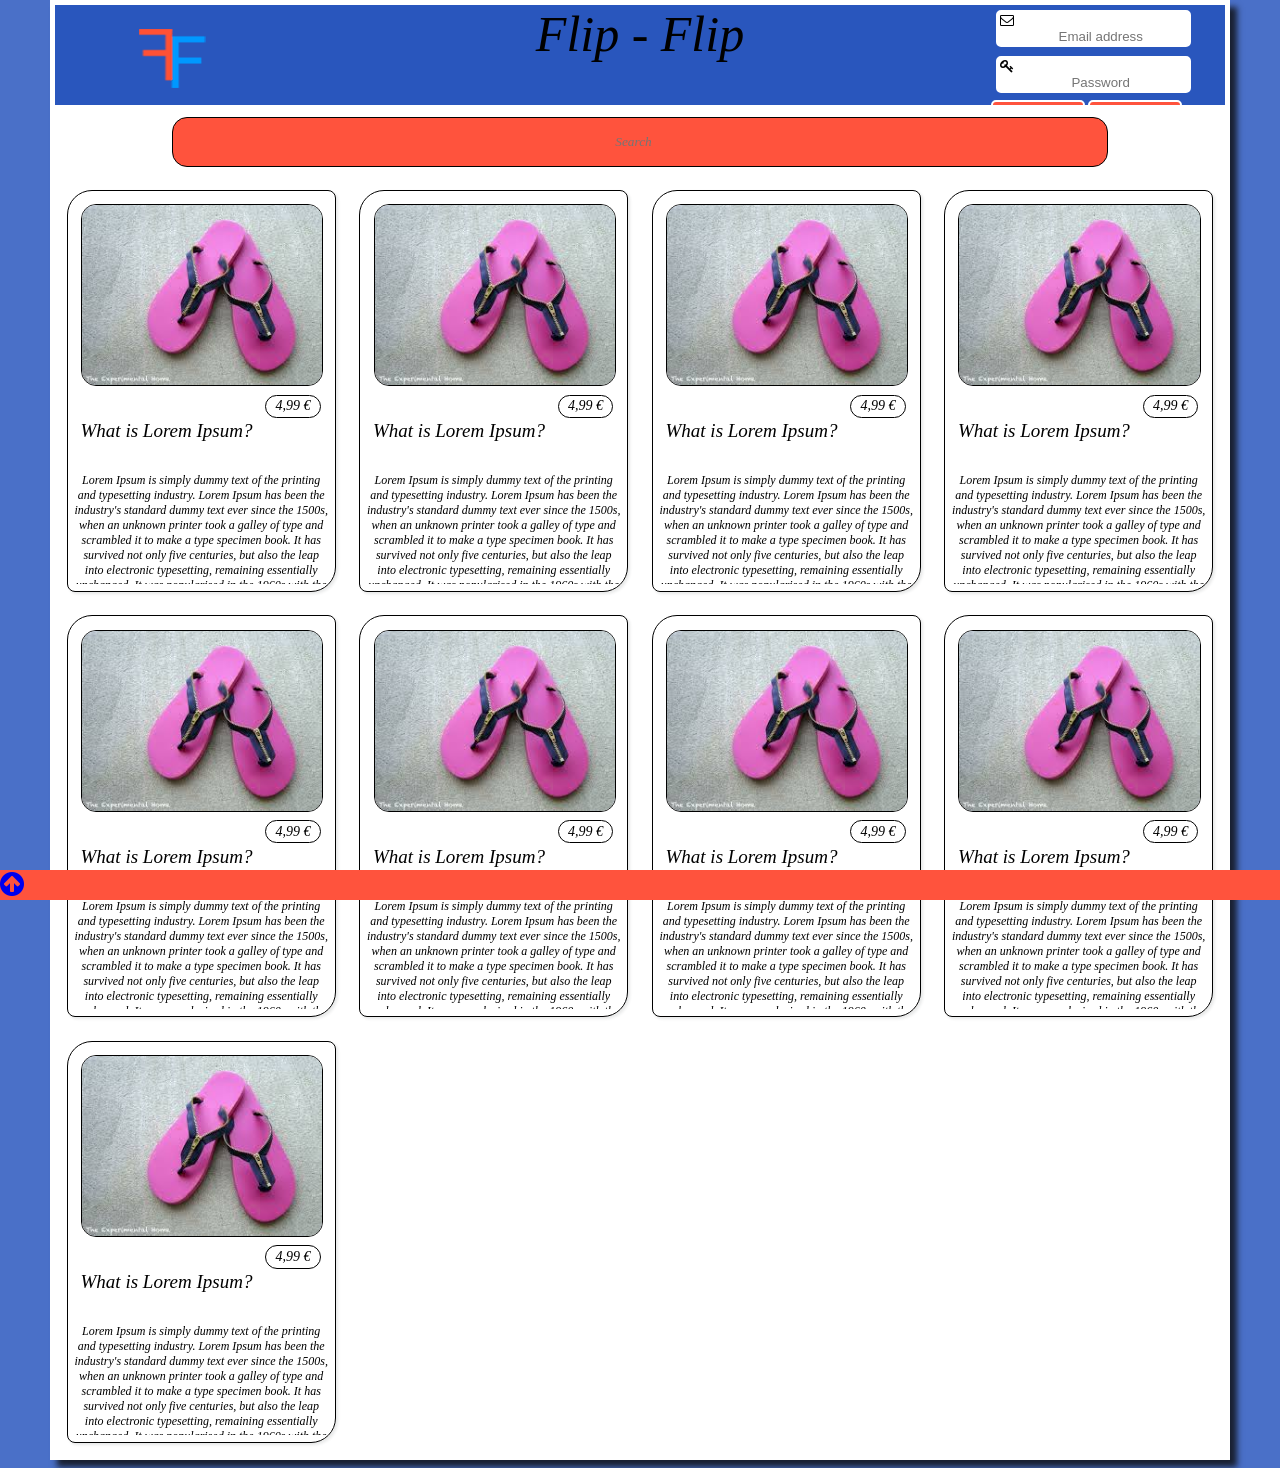
<file: FlipFlop/index.html>
<!DOCTYPE html>
<html lang="en">
<head>
    <meta charset="UTF-8">
    <link rel="stylesheet" type="text/css" href="css/style.css">
    <link rel="stylesheet" href="css/font-awesome.min.css">
    <title>Title</title>
</head>
<body>
    <script src="js/jquery-3.1.1.min.js"></script>
    <script>
        $(function(){
            var $product = $(".product");
            $product.load("html/product.html");
        });
    </script>
    <div class="logo">
    </div>
    <div class="title text"> Flip - Flip
    </div>
    <div class="login">
        <!--<div class="l_title"> Login</div>-->
        <div class="login-input">
            <span class="input-group-addon"><i class="fa fa-envelope-o fa-fw" aria-hidden="true"></i></span>
            <input class="input" type="text" placeholder="Email address">
        </div>
        <div class="login-input">
            <span class="input-group-addon"><i class="fa fa-key fa-fw" aria-hidden="true"></i></span>
            <input class="input" type="password" placeholder="Password">
        </div>
        <button class="l_button" type="button">Registrarse</button>
        <button class="l_button" type="button">Entrar</button>
    </div>
    <div class="content">
        <div class="search">
            <form action="">
                <input id="search-box" class="text light-border" placeholder="Search" type="search">
            </form>
        </div>
        <div class="chat-buttom ">
        </div>
        <div class="list">
            <div class="product"></div>
            <div class="product"></div>
            <div class="product"></div>
            <div class="product"></div>
            <div class="product"></div>
            <div class="product"></div>
            <div class="product"></div>
            <div class="product"></div>
            <div class="product"></div>
        </div>
    </div>
    <div class="footer">
        <div class="foot">
            <div class="up-button">
                <a href="#search-box">
                    <i class="fa fa-arrow-circle-up fa-2x" aria-hidden="true"></i>
                </a>
            </div>
        </div>
    </div>
</body>

</html>
</file>
<file: FlipFlop/css/style.css>
body {
    font: 14px Helvetica;
    background: #999999;
    margin-top: 0px;
    border: 5px solid white;
    margin-left: auto;
    margin-right: auto;
    height: 100%;
    display: flex;
    box-shadow: 7px 7px 6px rgba(12, 12, 12, 0.8);


    /* all blocks are placed in a row direction, but in mobile layout, each is
    full-length across main direction, so they will wrap (see in column) */
    flex-flow: row wrap;
}

header {
    order: 1;
}

#mainnavigation {
    background-color: lightgrey;
    order: 2;
}

#maincontent {
    background-color: #ff1d17;
    order: 3;
}

#news {
    background-color: lightgrey;
    order: 4;
}

header, footer {
    background-color: black;
    color: white;
}

footer {
    order: 5;
}

.text {
    font-family: comic-sans;
    font-style: oblique;
    text-align: center;
    color: black;
    word-wrap: break-word;
    overflow-y: hidden;
}

.texts {
    font-family: comic-sans;
    font-style: oblique;
    text-align: center;
    color: white;
    word-wrap: break-word;
    overflow-y: hidden;
}

.rowtext {
    font-family: comic-sans;
    text-align: left;
    color: black;
    word-wrap: break-word;
    overflow-y: hidden;
}

.light-border {
    border: 1px solid black;
    border-radius: 15px;
}

.button {
    width: 300px;
    height: auto;
    float: right;
    margin: 1%;
}

.button-text {
    font-size: 26px;
}

.button-text2 {
    font-size: 26px;
    position: absolute;
    margin: 1% 0% 0% 10%;
}

.chat-tab {
    float: right;
    max-width: 100px;
    padding: 5px;
    height: 100%;
    background-color: silver;
    border: solid 1px black;
    border-radius: 10px;
    display: table;
}

.new-messages {
    background-color: #2956bd;
}

.chat-tab:hover {
    cursor: pointer;
}


.chat-tab-text {
    display: table-cell;
    vertical-align: middle;
    padding: 0 5px;
}

.close-icon {
    float: right;
    margin-right: 15px;
    margin-top: 5px;
}

.close-icon:hover {
    cursor: pointer;
}

A:link {text-decoration:none}
A:visited {text-decoration:none}

/* mobile layout: single colum, all items occupy the entire row, so wrap */
header, #news, #maincontent, #mainnavigation, footer , .title, .login, .content{
    flex-basis: 100%;
}

body{
    background-color: #4a70c8;
}

.title {
    position: relative;
    height: 100px;
    background-color: #2956bd;
    float: left;
    flex-flow: row wrap;
    font-size: 50px;
}


.profile-line {
    margin: 10px 0px 4px 0px;
}

.logo {
    position: relative;
    height: 100px;
    background-color: #2956bd;
    float: left;
}

.register {
    margin: 2%;
    font-size: 16px;
    font-weight: bold;
}

.register-input {
    display: inline-block;
    background-color: white;
    border: 2px solid white;
    box-shadow: 1px;
    border-radius: 5px;
    max-width: 350px;
    width: 75%;
    float: right;
}

.register-error {
    display: inline-block;
    font-size: 15px;
    font-weight: normal;
    margin: 3px;
    color: #a0000a;
}

.login {
    position: relative;
    height: 100px;
    background-color: #2956bd;
    float: left;
    flex-flow: row wrap;
}

.login-input {
    display: inline-block;
    background-color: white;
    margin: 2%;
    border: 2px solid white;
    box-shadow: 1px;
    border-radius: 5px;
    max-width: 200px;
}

.logged {
    padding: 20px;
    font-size: 20px;
}

.profile {
    margin: 8px;
}

.profile-name {
    padding: 10px;
    font-size: 25px;
}

.profile-form {
    display: inline;
}


.input {
    width: 90%;
    float: right;
    text-align: center;
    border: medium none transparent;
    background-color: white;
}

.content {
    position: relative;
    height: 100%;
    background-color: white;
}

.product {
    width: 47.2%;
    min-width: 200px;
    margin: 1%;
    box-shadow: 2px 2px 3px rgba(28, 44, 44, 0.1);
}

.product {
    position: relative;
    border: 1px solid black;
    border-radius: 25px 8px;
    float: left;
    height: auto;
}

.p-img {
    margin: 5% 5% 1% 5%;
    width: 90%;
    height: auto;
}

.img-list {
    margin: 1%;
    width: 40%;
    height: auto;
    float: left;
}

.sub-img-box {
    margin: 1%;
    height: auto;
}

.sub-img {
    width: 30%;
}

.d-img {
    width: 32%;
    height: auto;
}

.des-head {
    width: 98%;
    float: left;
    margin: 5% 0 5% 0;
}

.search {
    width: 80%;
    float: left;
}

#search-box {
    width: 80%;
    margin: 1%;
    height: 50px;
    padding: 5px;
    background-color: #ff533d;
}

.up-button {
    float: left;
    width: 5%;
    height: 100%;
    text-decoration: none;
}

.chat-buttom {
    display: flex;
    width: 20%;
}

.p-title {
    width: 70%;
    padding: 1%;
    margin: 1%;
    height: 11%;
    align-content: center;
    float: left;
    font-size: 19px;
}

.back-title {
    padding: 3%;
    margin: 3%;
    height: 11%;
    font-size: 19px;
}

.p-price {
    width: 18%;
    float: left;
    max-height: 11%;
    margin: 1% 4% 1% 0;
    padding: 1%;
}

.p-text {
    display: none;
    padding: 1%;
    font-size: 12px;
    width: 96%;
    margin: 1%;
    height: 13%;
}

.p-row {
    float: left;
    font-size: 12px;
    width: 100%;
    margin: 1%;
    height: 13%;
}

.p-row2 {
    float: left;
    padding: 1%;
    font-size: 12px;
    width: 25%;
    margin: 1%;
    height: 13%;
}
.p-row3 {
    float: left;
    padding: 1%;
    font-size: 12px;
    width: 25%;
    margin: 1%;
    height: 13%;
}

.login {
    position: relative;
    height: 100px;
    background-color: #2956bd;
    float: left;
    flex-flow: row wrap;
}

.l_button {
    position: relative;
    margin: 1% 0% 0% 0%;
    color: black;
    border: 2px solid white;
    background-color: #ff533d;
    border-radius: 5px;
    width: 40%;
}

.l_button:hover {
    cursor: pointer;
}

.footer {
    position: absolute;
    display: none;
}

.pops {
    width: 33%;
    height: 80px;
    position: fixed;
    top: 0;
    color: black;
    background-color: red;
    font-size: 30px;
    z-index: 100;
    text-align: center;
    border: 2px solid black;
    border-radius: 5px;
    margin: 12px;
}

.pop-text {
    line-height: 80px;
    display: inline-block;
    vertical-align: middle
}

.foot {
    height: 30px;
    background-color: #ff533d;
    width: 100%;
    position: fixed;
    bottom: 0;
    left: 0;
}

/*style @ products/add.php*/

.add-button {
    color: black;
    border: 1px solid white;
    background-color: #ff533d;
    border-radius: 1px;
    margin-top: 5px;
    width: 20%;
}

.add-button2 {
    color: black;
    border: 1px solid white;
    background-color: #ff533d;
    border-radius: 1px;
    margin-top: 15px;
    width: auto;
}

.add-input {
    display: inline-block;
    background-color: white;
    margin: 5px;
    width: 70%;
    border: 2px solid ghostwhite;
    box-shadow: inset 0 0 3px 1px dimgrey;
    border-radius: 5px;
    height: 25px;
}

.add-desc{
    display: inline-block;
    background-color: white;
    margin: 5px;
    width: 70%;
    border: 2px solid ghostwhite;
    box-shadow: inset 0 0 3px 1px dimgrey;
    border-radius: 5px;
    height: 85px;
}

/* Small devices (tablets, 768px and up) */
/* container width: 750 */
@media (min-width: 768px) {
    body {
        width: 750px;
    }

    .title {
        flex-basis: 68%;
    }

    .login {
        flex-basis: 32%;
        background-color: #2956bd;
    }

    .logo{
        background-color: #2956bd;
    }

    .content {

    }

    .product {
        height: 350px;
    }

    .p-img {
        width: 90%;
        height: 68%;
    }

    #search-box {
        width: 80%;
        margin: 1% 5% 1% 5%;
    }

    .p-title {
        height: 6%;
    }

    .p-price {
        max-height: 6%;
    }

    .p-text {
        height: 11%;
        display: flex;
    }

}

/* Medium devices (desktops, 992px and up) */
/* container width: 970 */
@media (min-width: 992px) {
    body {
        width: 970px;
        background-color: #4a70c8;
    }

    /* article and nav will share the same row */
    #maincontent {
        flex-basis: 70%;
    }
    #mainnavigation {

    }

    .product {
        width: 31%;
        height: 321px;
    }

    .logo {
        flex-basis: 15%;
        background: url("../img/logo2.png");
        background-color: #2956bd;
    }

    .title {
        flex-basis: 60%;
    }

    .login {
        flex-basis: 25%;
    }

    .p-img {
        width: 90%;
        height: 67%;
    }

    .search {
        width: 100%;
    }

    .chat-buttom {
        display: none;
    }

    #search-box {
        width: 80%;
        margin: 1% 10% 1% 10%;
    }

    .p-title {
        height: 6%;
    }

    .p-price {
        max-height: 6%;
    }

    .p-text {
        display: flex;
        height: 12%;
    }

    .footer {
        display: flex;
    }
}

/* Large devices (large desktops, 1200px and up) */
/* container width: 1170px */
@media (min-width: 1200px) {
    body {
        width: 1170px;
        background-color: #4a70c8;
    }

    /* article, nav and aside will share the same row */
    #maincontent {
        flex-basis: 60%;
    }
    #mainnavigation, #news {
        flex-basis: 20%;
    }

    .title {
        flex-basis: 60%;
    }

    .login {
        flex-basis: 20%;
    }

    .logo {
        flex-basis: 20%;
        background: url("../img/logo1.png");
        background-color: #2956bd;
    }

    .content {
        position: relative;
        height: 100%;
        background-color: white;
    }

    .product {
        height: 400px;
        width: 22.83%;
    }

    .p-img {
        width: 90%;
        height: 45%;
    }

    .p-title {
        height: 17%;
    }

    #search-box {
        width: 80%;
        margin: 1% 10% 1% 10%;
    }

    .p-text {
        height: 27%;
        display: flex;
    }

    .footer {
        display: flex;
    }
}
</file>
